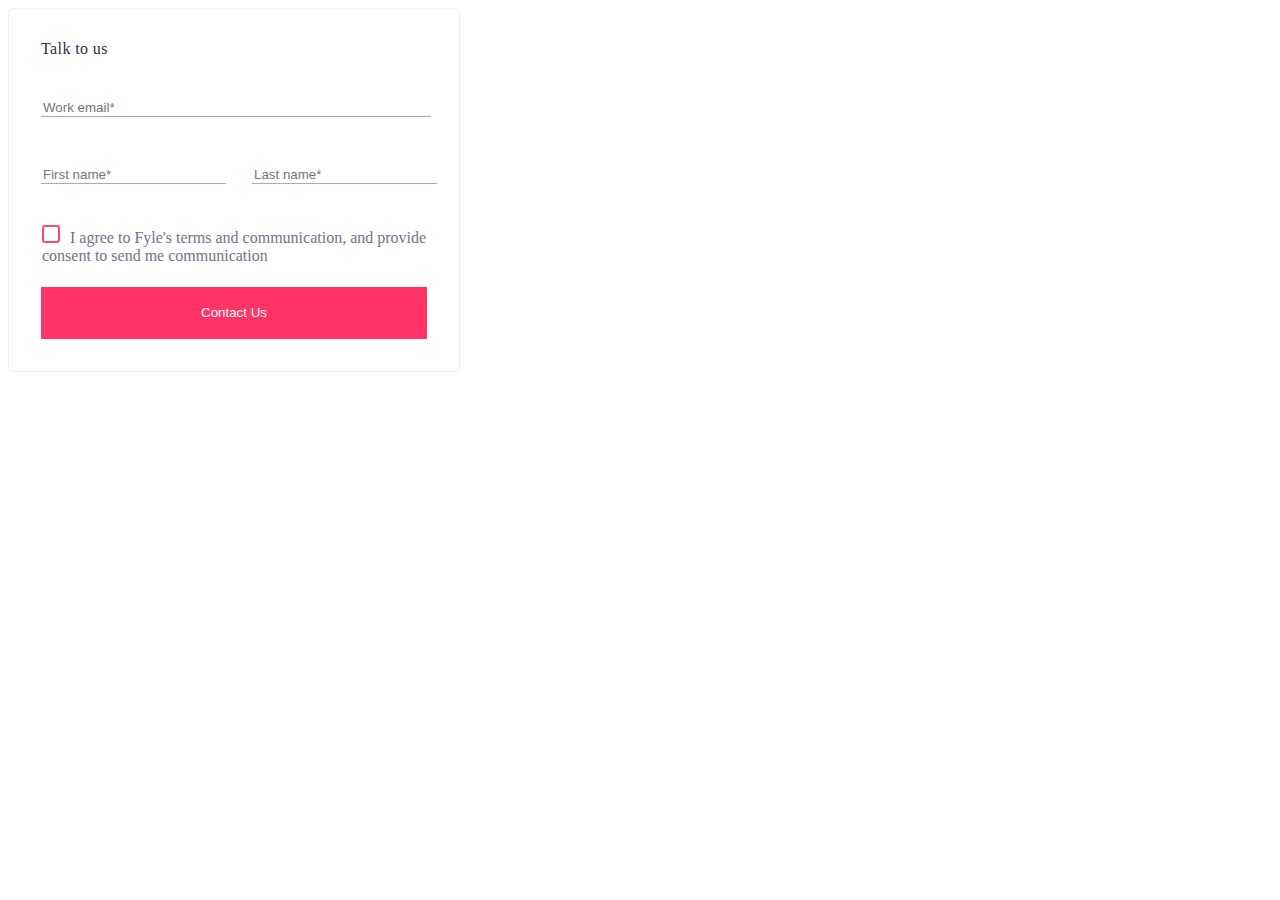
<file: contactUs.html>
<!DOCTYPE html>
<html lang="en">
    <head>
        <meta charset="UTF-8">
        <meta name="viewport" content="width=device-width, initial-scale=1.0">
        <title>Contact Us</title>
        <link rel="stylesheet" href="finalStyle.css">
    </head>
    <body>
        <form class="box-contact">
            <div class="talk">Talk to us</div>
            <div class="email">
                <input type="email" placeholder="Work email*" required>
            </div>
            <div class="name-container">
                <div class="name">
                    <input type="text" placeholder="First name*" required>
                </div>
                <div class="name">
                    <input type="text" placeholder="Last name*" required>
                </div>
            </div>
            <div class="checkbox-container">
                <input type="checkbox" id="agree" class="custom-checkbox" required>
                <label for="agree" class="label">I agree to Fyle's terms and communication, and provide consent to send me communication</label>
            </div>

            <button type="submit" class="bttnContact">Contact Us</button>
        </form>






<!-- 
        <form class="box">
            <div >
                <div class="talk">Talk to us</div>
                <div class="mb-3 full-width">
                    <input type="email" id="email-input" name="email-input" placeholder="Work email*" required>
                </div>
                <div class="mb-3 side-by-side">
                    <input type="text" id="first-name-input" name="first-name-input" placeholder="First name*" required>
                    <input type="text" id="last-name-input" name="last-name-input" placeholder="Last name*" required>
                </div>
                <div class="mb-3 form-check">
                    <input type="checkbox" class="form-check-input" id="exampleCheck1" required>
                    <label class="form-check-label" for="exampleCheck1">I agree to Fyle's terms and communication, and provide consent to send me communication</label>
                </div>
                <button type="submit" class="btn btn-primary">Contact Us</button>
            </div>
        </form> -->
    </body>
</html>
</file>
<file: finalStyle.css>
/* Part 1 css started */


.award-winning-layout{
    position: absolute;
    margin-top: 243px;
    margin-left: 376px;
    margin-bottom: 39px;
    width: 251px;
    height: 30px;
}

.award-winning-ui {
    text-align: left;
    font: normal normal 600 30px/110px Cormorant SC;
    letter-spacing: 0px;
    color: #FF3147;
    text-transform: uppercase;
    opacity: 1;
    white-space: nowrap; /* Prevent line breaks */
    margin: 0;

}

.digital-layout {
    position: absolute;
    margin-top: 312px;
    margin-left: 376px;
    width: 614px;
    height: 140px;
}

.digital-ui {
    text-align: left;
    font: normal normal bold 60px/80px Cormorant SC;
    letter-spacing: 0px;
    color: #000000;
    text-transform: uppercase;
    opacity: 1;
    white-space: nowrap;
    margin: 0;
}

.description-layout {
    position:absolute;
    margin-top: 502px;
    margin-left: 375px;
    width: 584px;
    height: 83px;
}

.description-ui {
    text-align: left;
    font: normal normal normal 16px/30px Poppins;
    letter-spacing: 0px;
    color: #000000;
    opacity: 1;
}

.images {
    position: absolute;
    margin-top: 100px;
    margin-left: 1058px;
    padding-right: 375px;
    width: 487px;
    height: 737px;
    background: transparent url('img/hero.png') 0% 0% no-repeat padding-box;
    opacity: 1;
}

.but{
    position: absolute;
    margin-top: 645px;
    margin-left: 376px;
    width: 160px;
    height: 50px;
    border-color: white;
    background: #FF3147 0% 0% no-repeat padding-box;
    border-radius: 2px;
    opacity: 1;
    color: white;
}

/* Part 1 css ended */

/* Part 2 css started */
 .what_we_do-layout{
    position: absolute;
    margin-top: 1037px;
    margin-left: 373px;
    width: 156px;
    height: 24px;
 }

 .what_we_do-ui {
    text-align: left;
    font: normal normal 600 24px/26px Cormorant SC;
    letter-spacing: 0px;
    color: #FF3147;
    opacity: 1;
    white-space: nowrap;
    margin: 0px;
 }

 .service-layout{
    position: absolute;
    margin-top: 1101px;
    margin-left: 373px;
    width: 442px;
    height: 110px;
 }

 .service-ui {
    text-align: left;
    font: normal normal bold 45px/65px Cormorant SC;
    letter-spacing: 0px;
    color: #000000;
    text-transform: uppercase;
    opacity: 1;
    white-space: nowrap;
    margin: 0px;
 }

 .content-part2-layout {
    position: absolute;
    top: 1114px;
    left: 960px;
    width: 584px;
    height: 83px;
 }

 .content-part2-ui {
    text-align: left;
    font: normal normal normal 16px/30px Poppins;
    letter-spacing: 0px;
    color: #000000;
    opacity: 1;
 }

 .img1 {
    position: absolute;
    margin-top: 1271px;
    margin-left: 375px;
    width: 370px;
    height: 526px;
    background: transparent url('img/1.png') 0% 0% no-repeat padding-box;
    opacity: 1;
 }
 .img2 {
    position: absolute;
    margin-top: 1271px;
    margin-left: 775px;
    width: 370px;
    height: 526px;
    background: transparent url('img/2.png') 0% 0% no-repeat padding-box;
    opacity: 1;
 }
 .img3 {
    position: absolute;
    margin-top: 1271px;
    margin-left: 1575px;
    width: 370px;
    height: 526px;
    background: transparent url('img/3.png') 0% 0% no-repeat padding-box;
    opacity: 1;
 }

 .svg1{
    position: absolute;
    margin-top: 1837px;
    margin-left: 375px;
    width: 30px;
    height: 30px;
    background: transparent url('img/1.png') 0% 0% no-repeat padding-box;
    opacity: 1;
 }

 .svg2 {
    position: absolute;
    margin-top: 1848px;
    margin-left: 425px;
    width: 8px;
    height: 8px;
    background: transparent url('img/2.png') 0% 0% no-repeat padding-box;
    opacity: 1;
 }

 .svg3 {
    position: absolute;
    margin-top: 1848px;
    margin-left: 453px;
    width: 8px;
    height: 8px;
    background: transparent url('img/3.png') 0% 0% no-repeat padding-box;
    opacity: 1;
 }

 
.box {
    position: absolute;
    margin-top: 1271px;
    margin-left: 1175px;
    width: 370px;
    height: 526px;
    background: #FF3147 0% 0% no-repeat padding-box;
    border-radius: 5px;
    opacity: 0.86;
    box-sizing: border-box; /* Ensure padding is included in the element's width and height */
}

.svg4 {
    position: absolute;
    margin-top: 116px; /* Adjusted relative to the .box container */
    margin-left: 156px; /* Adjusted relative to the .box container */
    width: 57px;
    height: 57px;
    background: transparent url('img/icon.png') 0% 0% no-repeat padding-box;
    opacity: 1;
}

.webdev-layout {
    position: absolute;
    margin-top: 210px; /* Adjusted relative to the .box container */
    margin-left: 64px; /* Adjusted relative to the .box container */
    width: 242px;
    height: 24px;
}

.webdev-ui {
    text-align: center;
    font: normal normal 600 24px/26px Cormorant SC;
    letter-spacing: 0px;
    color: #FFFFFF;
    opacity: 1;
    white-space: nowrap;
    margin: 0;
}

.cnt-layout {
    margin-top: 255px;
    margin-left: 25px;
    width: 320px;
    height: 54px;
}

.cnt-ui {
    text-align: center;
    font: normal normal normal 16px/30px Poppins;
    letter-spacing: 0px;
    color: #FFFFFF;
    opacity: 1;
}

.bttn {
    position: absolute;
    top: 363px; /* Adjusted relative to the .box container */
    left: 93px; /* Adjusted relative to the .box container */
    width: 185px;
    height: 50px;
    background: #F4F4F4 0% 0% no-repeat padding-box;
    border-radius: 2px;
    opacity: 1;
    display: flex;
    align-items: center;
    justify-content: center;
}

.read {
    text-align: left;
    font: normal normal 600 14px/26px Poppins;
    letter-spacing: 1.4px;
    color: #FF3147;
    opacity: 1;
}

.svg5 {
    width: 37px;
    height: 10px;
}

/* Part2 css ended */

/* Part3 css ended */

.why_choose-layout{
    position: absolute;
    margin-top: 2067px;
    margin-left: 857px;
    margin-bottom: 0;
    width: 206px;
    height: 24px;
}

.why_choose-ui {
    text-align: center;
    font: normal normal 600 24px/26px Cormorant SC;
    letter-spacing: 0px;
    color: #FF3147;
    opacity: 1;
}

.why_we-layout{
    position: absolute;
    margin-top: 2110px;
    margin-left: 746px;
    width: 428px;
    height: 45px;
}

.why_we-ui {
    text-align: center;
    font: normal normal bold 45px/65px Cormorant SC;
    letter-spacing: 0px;
    color: #000000;
    text-transform: uppercase;
    opacity: 1;
}

.part3-box {
    position: absolute;
    margin-top: 2239px;
    margin-left: 375px;   
    display: flex;
    justify-content: space-between; /* Ensures space between the items */
    align-items: flex-start; /* Align items at the top */
    gap: 49px; /* Spacing between items */
    padding: 20px; /* Optional: Add some padding around the container */
}


.part3-item {
    width: 256px; /* Fixed width for each item */
    display: flex;
    flex-direction: column; /* Stack content vertically */
    align-items: flex-start; /* Align items to the left */
    text-align: left; /* Left align text */
    gap: 10px; /* Space between SVG and text */
}

.part3-item img {
    width: 72px; /* Set SVG width to 72px */
    height: 72px; /* Set SVG height to 72px */
    margin-bottom: 10px; /* Space between SVG and title */
}

.text-content {
    display: flex;
    flex-direction: column;
    align-items: flex-start; /* Align text to the left */
}

.part3-title {
    width: 243px;
    height: 28px;
    text-align: left;
    font: normal normal medium 20px/80px Poppins;
    letter-spacing: 0px;
    color: #000000;
    opacity: 1;
}

.part3-description {
    width: 256px;
    height: 75px;
    text-align: left;
    font: normal normal normal 16px/26px Poppins;
    letter-spacing: 0px;
    color: #000000;
    opacity: 1;
}

.outproject2-layout{
    position: absolute;
    margin-top: 2549px;
    margin-left: 874px;
    width: 172px;
    height: 24px;
}

.outproject2-ui {
    text-align: center;
    font: normal normal 600 24px/26px Cormorant SC;
    letter-spacing: 0px;
    color: #FF3147;
    text-transform: uppercase;
    opacity: 1;
}

.whywe2-layout {
    position: absolute;
    margin-top: 2613px;
    margin-left: 746px;
    width: 428px;
    height: 45px;
}

.whywe2-ui {
    text-align: center;
    font: normal normal bold 45px/65px Cormorant SC;
    letter-spacing: 0px;
    color: #000000;
    text-transform: uppercase;
    opacity: 1;
}

.content-container {
    position: absolute;
    margin-top: 2718px;
    margin-left: 375px;
    display: flex;
    padding-top: 30px;
    justify-content: flex-start;
    align-items: flex-start;
    gap: 30px; /* Space between image and text blocks */
    margin-top: 2718px; /* Adjust as needed */
    margin-left: 375px; /* Adjust as needed */
}

.img4 {
    width: 770px;
    height: 567px;
    /* Use background image only if you don't need the img tag */
    background: transparent url('./Images/image.png') 0% 0% no-repeat padding-box;
    opacity: 1;
}

.img4 img {
    width: 100%;
    height: 100%;
    object-fit: cover;
}

.text-blocks {
    display: flex;
    flex-direction: column;
}

.text-block {
    width: 370px;
    height: 189px;
    display: flex;
    flex-direction: column;
    justify-content: flex-start;
    margin-top:0;
    padding-top: 0;
    background: #F6F6F6 0% 0% no-repeat padding-box;
    opacity: 1;
    gap: 10px; /* Space between title and description */
}

.title {
    position: relative;
    margin-top: 34px;
    margin-left: 30px;
    width: auto;
    height: 28px;
    text-align: left;
    font: normal normal medium 20px/80px Poppins;
    letter-spacing: 0px;
    color: #000000;
    opacity: 1;
}

.description {
    margin-top: 15px;
    margin-left: 30px;
    width: 293px;
    height: 79px;
    text-align: left;
    font: normal normal normal 16px/28px Poppins;
    letter-spacing: 0px;
    color: #000000;
}

/* Part3 css ended */

/* part4 css started */

.outproject3-layout {
    position: absolute;
    margin-top: 3505px;
    margin-left: 847px;
    width: 226px;
    height: 24px;
}

.outproject3-ui {
    text-align: center;
    font: normal normal 600 24px/26px Cormorant SC;
    letter-spacing: 0px;
    color: #FF3147;
    text-transform: uppercase;
    opacity: 1;
    white-space: nowrap;
    margin: 0;
}

.whywe3-layout {
    position: absolute;
    margin-top: 3569px;
    margin-left: 682px;
    width: 556px;
    height: 45px;
}

.whywe3-ui {
    text-align: center;
    font: normal normal bold 45px/65px Cormorant SC;
    letter-spacing: 0px;
    color: #000000;
    text-transform: uppercase;
    opacity: 1;
    white-space: nowrap;
    margin: 0;
}

.stats-container {
    position: absolute;
    margin-top: 3674px;
    margin-left: 375px;
    display: flex;
    justify-content: space-between;
    align-items: flex-start;
    gap: 30px; /* Space between each stat-box */
}

.stat-box {
    width: 270px;
    height: 233px;
    margin-bottom: 100px;
    background: #FFFFFF 0% 0% no-repeat padding-box;
    box-shadow: 3px 6px 20px #672C2C1F;
    opacity: 1;
}

.stat-box img {
    margin-top: 34px;
    margin-left: 117px;
    width: 39px;
    height: 34px;
    background: transparent url('img/heart (2).png') 0% 0% no-repeat padding-box;
    opacity: 1;
}

.stat-number {
    margin-top: 9px;
    margin-left: 61px;
    width: 148px;
    height: 84px;
    text-align: center;
    font: normal normal 300 60px/65px Poppins;
    letter-spacing: 0px;
    color: #000000;
    text-transform: uppercase;
    margin-bottom: 0;
    padding-bottom: 0;
    opacity: 1;
}

.stat-description {
    padding: 0;
    margin-left: 31px;
    width: 208px;
    height: 28px;
    text-align: center;
    font: normal normal 300 20px/80px Poppins;
    letter-spacing: 0px;
    color: #000000;
    opacity: 1;
}
/* part4 css ended */

/* Part5 css started */

.outproject4-layout {
    position: absolute;
    margin-top: 4107px;
    margin-left: 839px;
    width: 242px;
    height: 24px;
}

.outproject4-ui {
    text-align: center;
    font: normal normal 600 24px/26px Cormorant SC;
    letter-spacing: 0px;
    color: #FF3147;
    text-transform: uppercase;
    opacity: 1;
    white-space: nowrap;
    margin: 0;
}

.whywe4-layout {
    position: absolute;
    margin-top: 4171px;
    margin-left: 661px;
    width: 598px;
    height: 45px;
}

.whywe4-ui {
    text-align: center;
    font: normal normal bold 45px/65px Cormorant SC;
    letter-spacing: 0px;
    color: #000000;
    text-transform: uppercase;
    opacity: 1;
    white-space: nowrap;
    margin: 0;
}

.svg10 {
    position: absolute;
    margin-top: 4276px;
    margin-left: 535px;
    width: 64px;
    height: 45px;
    background: transparent url('img/Quotemarks-left.png') 0% 0% no-repeat padding-box;
    opacity: 1;
}

.para {
    position: absolute;
    margin-top: 4292px;
    margin-left: 554px;
    width: 831px;
    height: 62px;
    text-align: left;
    font: normal normal normal 20px/34px Poppins;
    letter-spacing: 0px;
    color: #000000;
    opacity: 1;
}

.inline-divs div {
    display: inline;
    margin: 0;
    padding-bottom: 100px;
}

.inline-divs {
    position: absolute;
    margin-top: 4378px;
    margin-left: 554px;
}

.jannat {
    width: 159px;
    height: 28px;
    text-align: left;
    font: normal normal bold 20px/34px Poppins;
    letter-spacing: 0px;
    color: #FF3147;
    opacity: 1;
}

.coo {
    width: 338px;
    height: 28px;
    text-align: left;
    font: normal normal 300 20px/34px Poppins;
    letter-spacing: 0px;
    color: #808080;
    opacity: 1;
}

.footer {
    position: absolute;
    top: 4506px;
    left: 0;
    width: 1920px;
    height: 310px;
}

.footer-background {
    position: absolute;
    top: 0;
    left: 0;
    width: 100%;
    height: 100%;
    background: transparent url('img/NoPath - Copy.png') 0% 0% no-repeat padding-box;
    opacity: 1;
}

.footer-inner {
    position: relative;
    margin-top: 130px;
    margin-left: 375px;
    width: 1170px;
    height: 56px;
}
/* part5 css ended */

/* Contact us css started */

.box-contact {
    margin-top: 0px;
    margin-left: 0px;
    width: 450px;
    height: 362px;
    background: #FFFFFF 0% 0% no-repeat padding-box;
    border: 1px solid #F1F1F1;
    border-radius: 5px;
    opacity: 1;
}

.talk {
    margin-top: 31px;
    margin-left: 32px;
    /* font: AktivGrotesk-Bold; */
    width: 93px;
    height: 26px;
    text-align: left;
    letter-spacing: 0.4px;
    color: #2D3142;
    opacity: 1;
}

.email {
    margin-top: 32px;
    margin-left: 32px;
    width: 386px;
    height: 27px;
    opacity: 1;
}

input {
    border: none;
    border-bottom:0.5px solid #6F718F99;
    width: 100%;
}

input[type="email"] {
    width: 100%;
}

.name-container {
    margin-top: 40px;
    margin-left: 32px;
    display: flex;
    flex-direction: row; /* Arrange items in a row */
}

/* Adjust spacing between input fields */
.name {
    margin-right: 30px;
}

/* To avoid extra space after the last .name element, you can remove the margin-right from it */
.name:last-child {
    margin-right: 0;
}

.checkbox-container {
    display: flex; /* Use flexbox to align items in a row */
    align-items: center; /* Center items vertically */
    margin-top: 40.5px;
    margin-left: 33px;
}

input[type="checkbox"].custom-checkbox {
    display: none; /* Hide the default checkbox */
}

input[type="checkbox"].custom-checkbox + .label::before {
    content: '';
    display: inline-block;
    width: 14px;
    height: 14px;
    border: 2px solid #FF3366;
    border-radius: 3px;
    opacity: 1;
    margin-right: 10px; /* Space between checkbox and label */
}

input[type="checkbox"].custom-checkbox:checked + .label::before {
    background-color: #FF3366;
}

.label {
    text-align: left;
    letter-spacing: 0px;
    color: #616678;
    opacity: 0.9;
    margin: 0; /* Remove default margin */
}

.bttnContact {
    margin-top: 22px;
    margin-left: 32px;
    width: 386px;
    height: 52px;
    background: #FF3366 0% 0% no-repeat padding-box;
    opacity: 1;
    color: white;
    border: none;
    cursor: pointer;
}

.bttnContact:hover {
    background: #e0294f;
}
</file>
